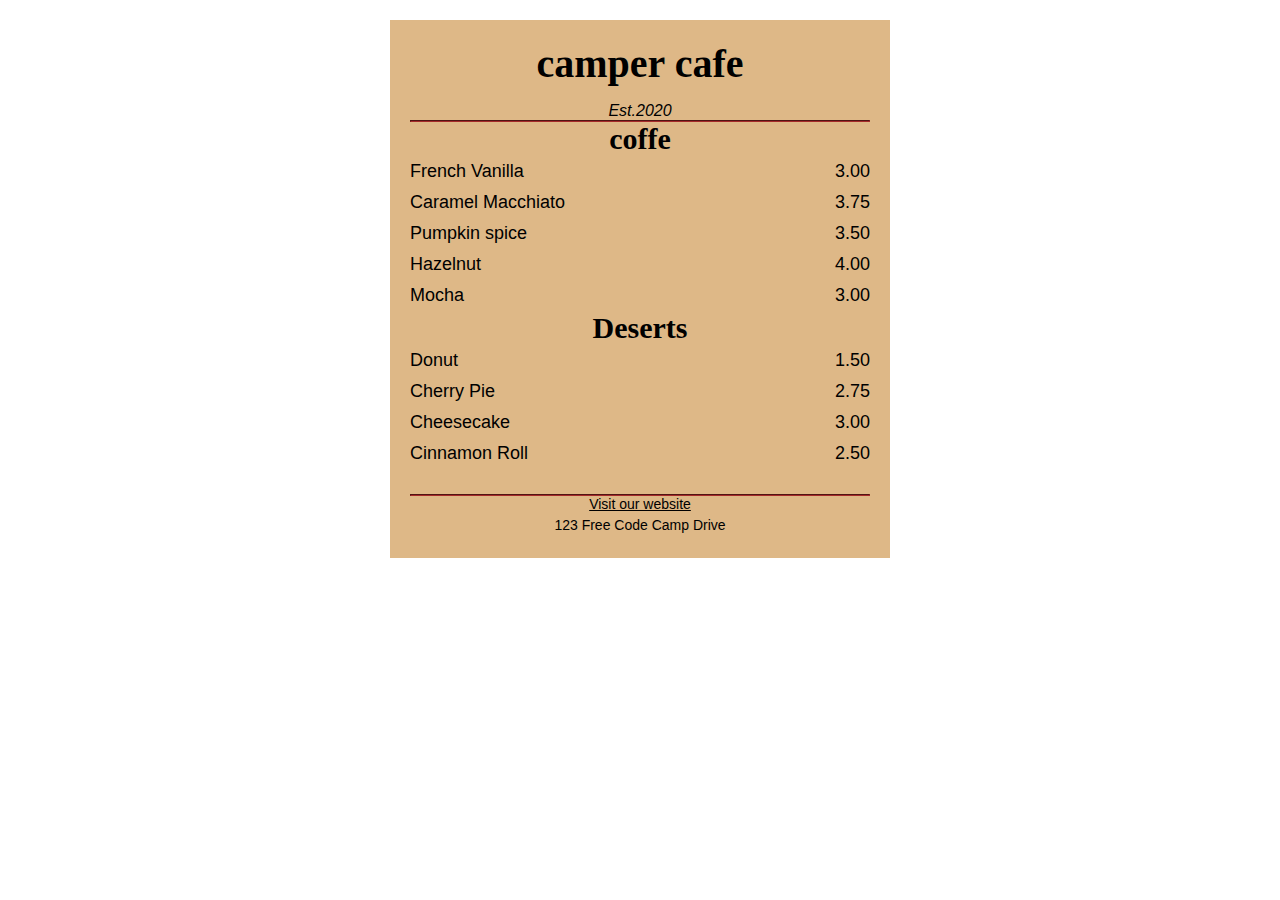
<file: camper cafe/index.html>
<!DOCTYPE html>
<html lang="en">
<head>
    <meta charset="UTF-8">
    <meta name="viewport" content="width=device-width, initial-scale=1.0">
    <title>CAFE MENU</title>
    <link rel="stylesheet" href="./style.css">
</head>
<body>
   <div class="menu">
    <main>
        <h1>camper cafe </h1>
        <p class="established">Est.2020</p>
        <hr>
   
    <section>
        <h2>coffe</h2>
       <article class="item">
        <p class="flavour">French Vanilla</p><p class="rate">3.00</p>
        
       </article>

       <article class="item">
        <p class="flavour">Caramel Macchiato</p><p class="rate">3.75</p>
       
       </article>

       <article class="item">
        <p class="flavour">Pumpkin spice</p><p class="rate">3.50</p>
       </article>

       <article class="item">
        <p class="flavour">Hazelnut</p><p class="rate">4.00</p>
       </article>

       <article class="item">
        <p class="flavour">Mocha</p><p class="rate">3.00</p>
       </article>
       </section>

       <section>
        <h2>Deserts</h2>
        <article class="item">
            <p class="Desert">Donut</p><p class="rate">1.50</p> 
           </article>
           <article class="item">
            <p class="Desert">Cherry Pie</p><p class="rate">2.75</p>
            
           </article>
           <article class="item">
           <p class="Desert">Cheesecake</p><p class="rate">3.00</p>
          </article>
          
          <article class="item">
           <p class="Desert">Cinnamon Roll</p><p class="rate">2.50</p>
          </article>
       </section>
    </main>

    <hr class="bottom-line">
    <footer>
       <p>
        <a href="https://www.freecodecamp.org" target="_blank">Visit our website</a>
       </p>
        <p class="address">123 Free Code Camp Drive</p>
    </footer>
   </div>
</body>
</html>
</file>
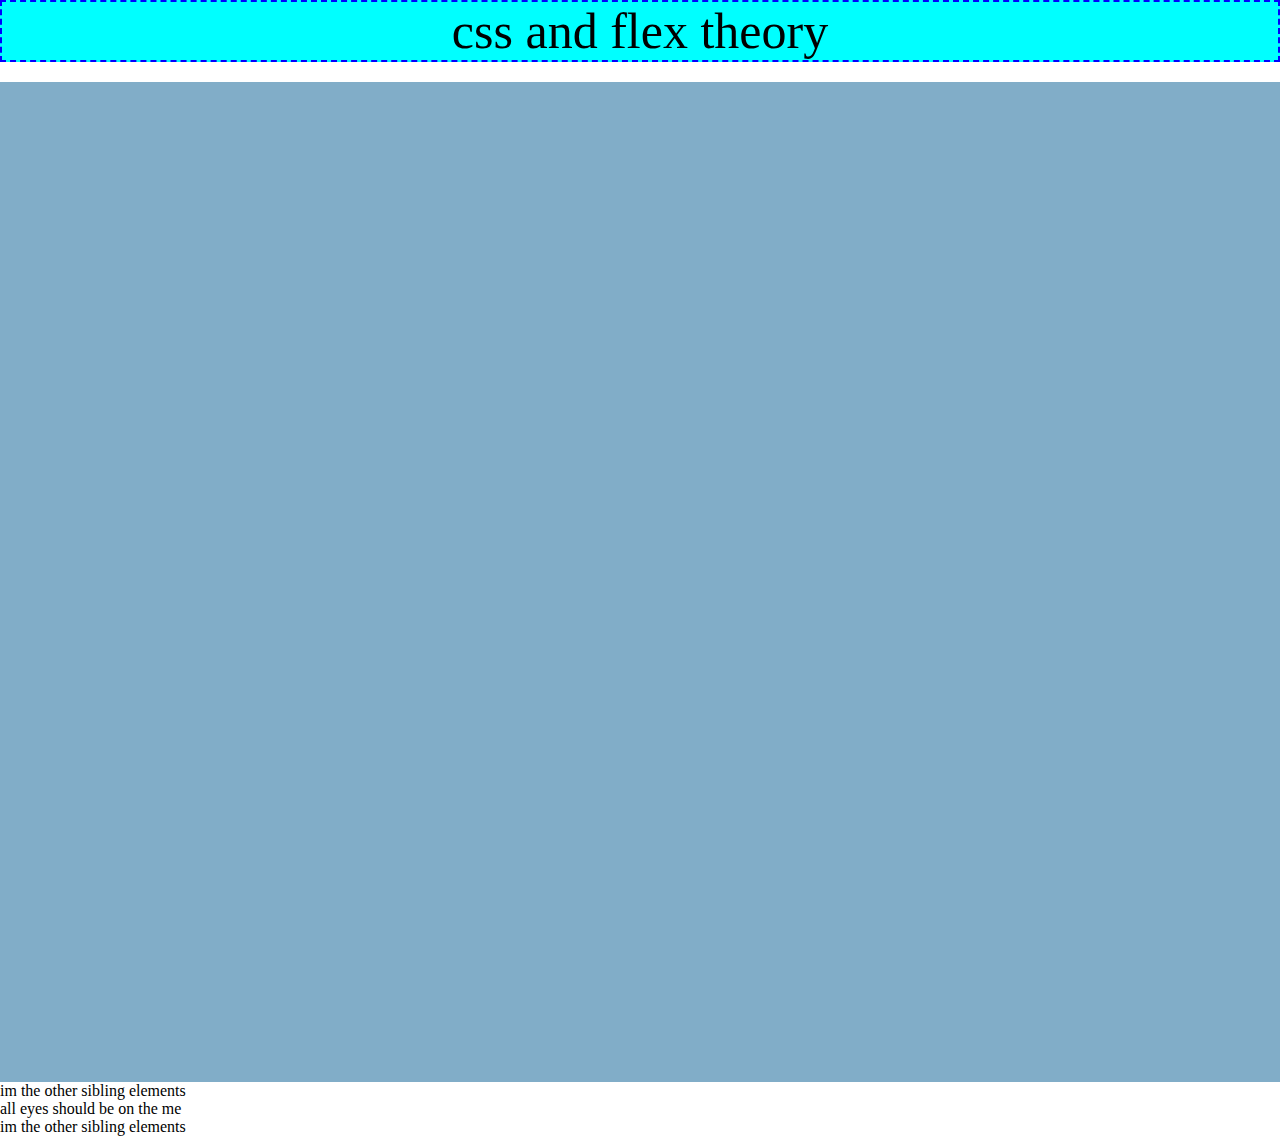
<file: cssday5_position and z-index/index.html>
<!DOCTYPE html>
<html lang="en">
<head>
    <meta charset="UTF-8">
    <meta name="viewport" content="width=device-width, initial-scale=1.0">
    <title>Document</title>
    <link rel="stylesheet" href="./style.css">
</head>
<body>
    <div id="heading"> css and flex theory</div>
    <div class="parent-element"></div>
    <div class="sibling-element">
        im the other sibling elements
    </div>
    <div class="main-element">
        all eyes should be on the me
    </div>
    <div class="sibling-element">
        im the other sibling elements
    </div>
</body>
</html>
</file>
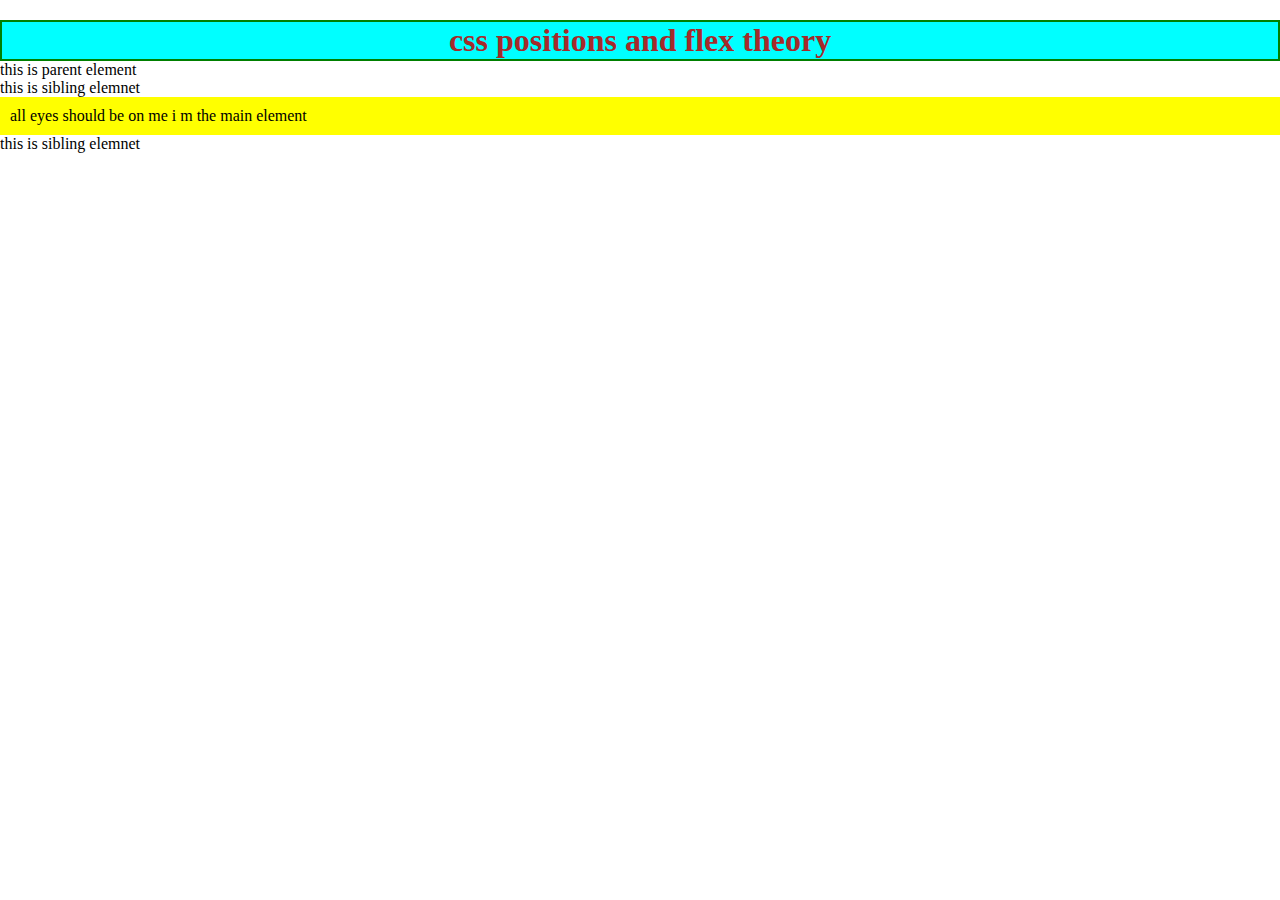
<file: cssday5_position and z-index/cssday_5flextheory/index.html>
<!DOCTYPE html>
<html lang="en">
<head>
    <meta charset="UTF-8">
    <meta name="viewport" content="width=device-width, initial-scale=1.0">
    <title>flex</title>
<link rel="stylesheet" href="./style.css">
</head>
<body>
    <h1 id="heading1">css positions and flex theory</h1>
    <div class ="parent-element"> this is parent element</div>
    <div class="sibling-elment"> this is sibling elemnet </div>
    <div class="main-element "> all eyes should be on me
        i m the main element  </div>
    <div class ="sibling-elment"> this is sibling elemnet </div>
<header class="header"></header>
</body>
</html>
</file>
<file: camper cafe/style.css>
*{
    margin: 0;
    padding: 0;
    box-sizing: border-box;
}

body{
    background-image: url("https://cdn.freecodecamp.org/curriculum/css-cafe/beans.jpg");
    font-family: sans-serif;
    padding: 20px;
   
}

.menu{
    background-color: burlywood;
    width: 80%;
   margin-left: auto;
   margin-right: auto;
   padding: 20px;
   max-width: 500px;
}
 h1, h2{
  
   font-family: impact, serif;
  
 }

 h1,h2 ,p{
    text-align: center;
 }
 h2{
    font-size: 30px;
 }

 h1{
    font-size: 40px;
    margin-top: 0;
    margin-bottom: 15px;
 }
 .established{
    font-style: italic;
 }

 hr{
    height: 2px;
    background-color: brown;
    border-color: brown;
 }
 .bottom-line{
    margin-top: 25px;
 }

 .item p{
    display: inline-block;
    margin-top: 5px;
    margin-bottom: 5px;
    font-size: 18px;
 }
.flavour, .Desert{
    text-align: left;
    width: 75%;
}
.rate{
    text-align: right;
    width: 25%;
}
footer{
    font-size: 14px;
}

.address{
    margin-bottom: 5px;
  margin-top: 5px;
}

a{
    color: black;
    
   
}

a:visited {
    color: black;
  }
a:hover{
    color: brown;
}

a:active {
    color: brown;
  }
</file>
<file: cssday5_position and z-index/style.css>
*{
    margin: 0;
    padding: 0;
    box-sizing: border-box;
}
#heading{
    background-color: aqua;
    text-align: center;
    font-size: 50px;
    border: 2px dashed  blue;
    margin-bottom: 20px;
}
.html{
    height: 300vh;
}

.parent-element{
    position: relative;
    height: 1000px;
    padding: 10px;
    background-color: #81adc8;
}
</file>
<file: cssday5_position and z-index/cssday_5flextheory/style.css>
*{
    margin: 0;
    padding: 0;
    box-sizing: border-box;
}
#heading1{
    text-align: center;
    background-color: aqua;
    border: 2px solid green;
    color: brown;
    margin-top: 20px;
}

.main-element{
    background-color: yellow;
    padding: 10px;
}
</file>
